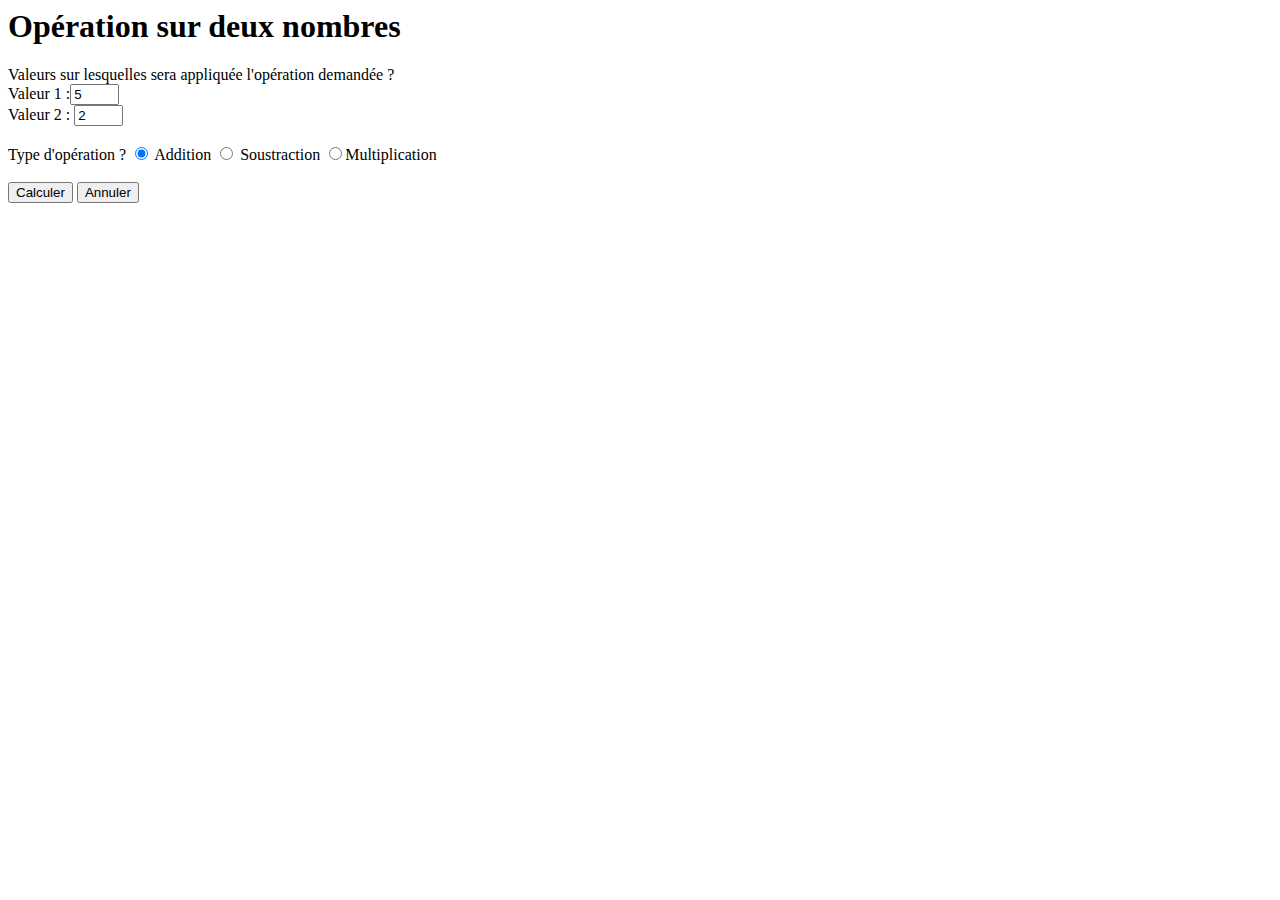
<file: TP/TP4/correction/exercice1/choixOperationGET.html>
﻿<html>

<head>
<title>Choix d'une opération sur 2 nombres</title>
</head>

 <body>

  <form action="operationGET.php" method="get">

	<h1>Opération sur deux nombres</h1>
	Valeurs sur lesquelles sera appliquée l'opération demandée ? <br/>

	<label for="val1">Valeur 1 :</label><input name="nb1" size="3" type="text" id="val1" value="5"/><br/>
	<label for="val2">Valeur 2 : </label><input name="nb2" size="3" type="text" id="val2" value="2"/><br/>
	<br/>
	Type d'opération ? 
		
	<input name="op" value="somme" type="radio" id="add" checked/> <label for="add">Addition</label>  
	<input name="op" value="sous" type="radio" id="sub"/> <label for="sub">Soustraction</label> 
	<!-- TP4 - Exercice 1.4-->
	<input name="op" value="mult" type="radio" id="time"/><label for="time">Multiplication</label>  
	<br/> 
	<br/>
	<input type="submit" value="Calculer"/> 
	<!-- TP4 - Exercice 1.2-->
	<input type="reset" name="BAnnul" value="Annuler">
   </form>
 </body>

</html>
</file>
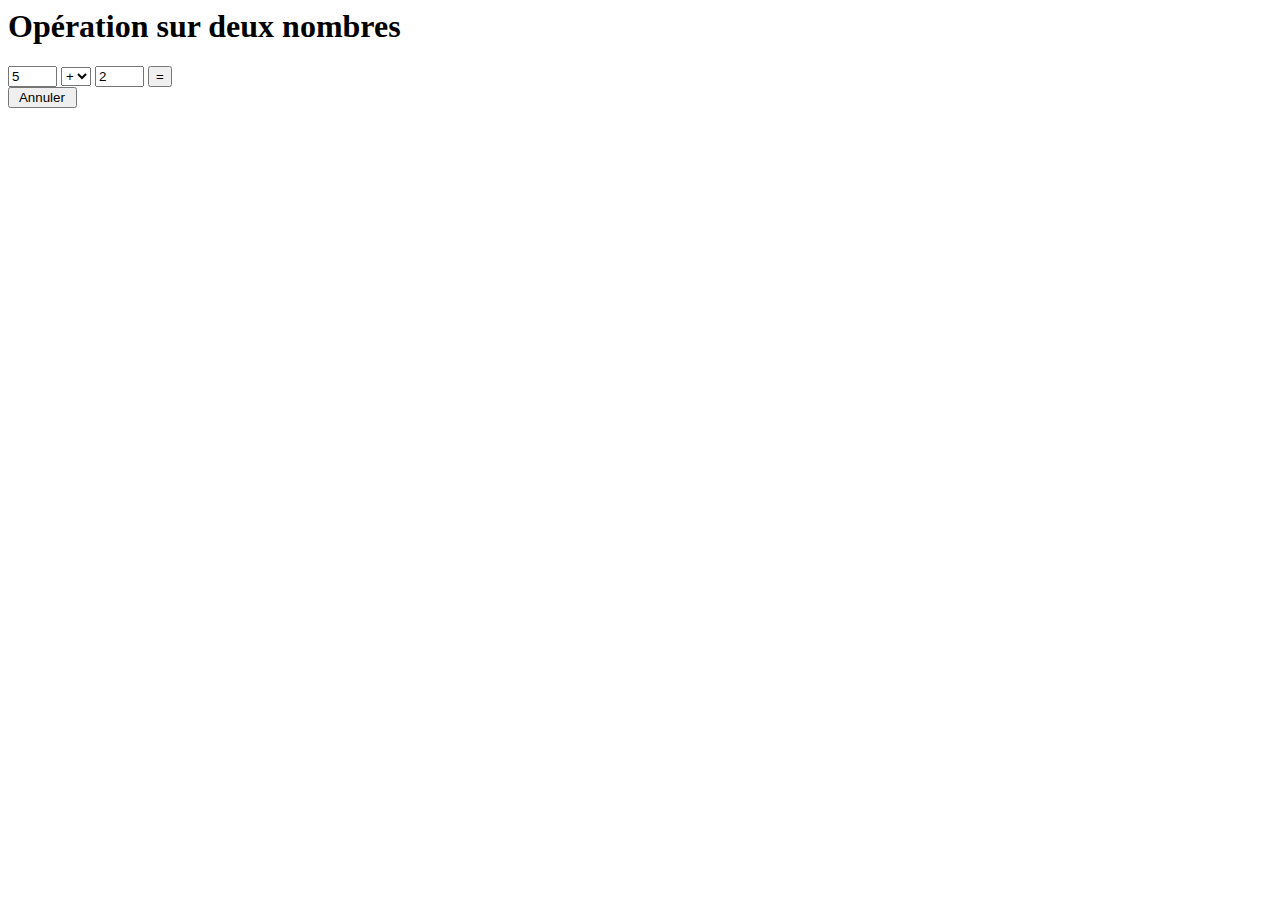
<file: TP/TP4/correction/exercice1/choixOperationListe.html>
<html>
<head>
  <title>Visualisation </title>
  <meta charset="utf-8"/>
</head>
<body>
    <form action="operationPOST.php" method="post">
      <h1>Opération sur deux nombres</h1>
      <!-- operande gauche--> 
      <input name="nb1" size="3" type="text" value="5"/>
      <!-- operateur--> 
      <select name="op">
        <option value="somme">+</option>
        <option value="sous">-</option>
        <option value="mult">*</option>
      </select>
      <!-- operande droite--> 
      <input name="nb2" size="3" type="text" value="2"/>

      <input value="=" type="submit"/><br/>
      <!-- TP4 - Exercice 1.2-->
      <INPUT TYPE="reset" NAME="BAnnul" VALUE=" Annuler ">
    </form>
</body>
</html>
</file>
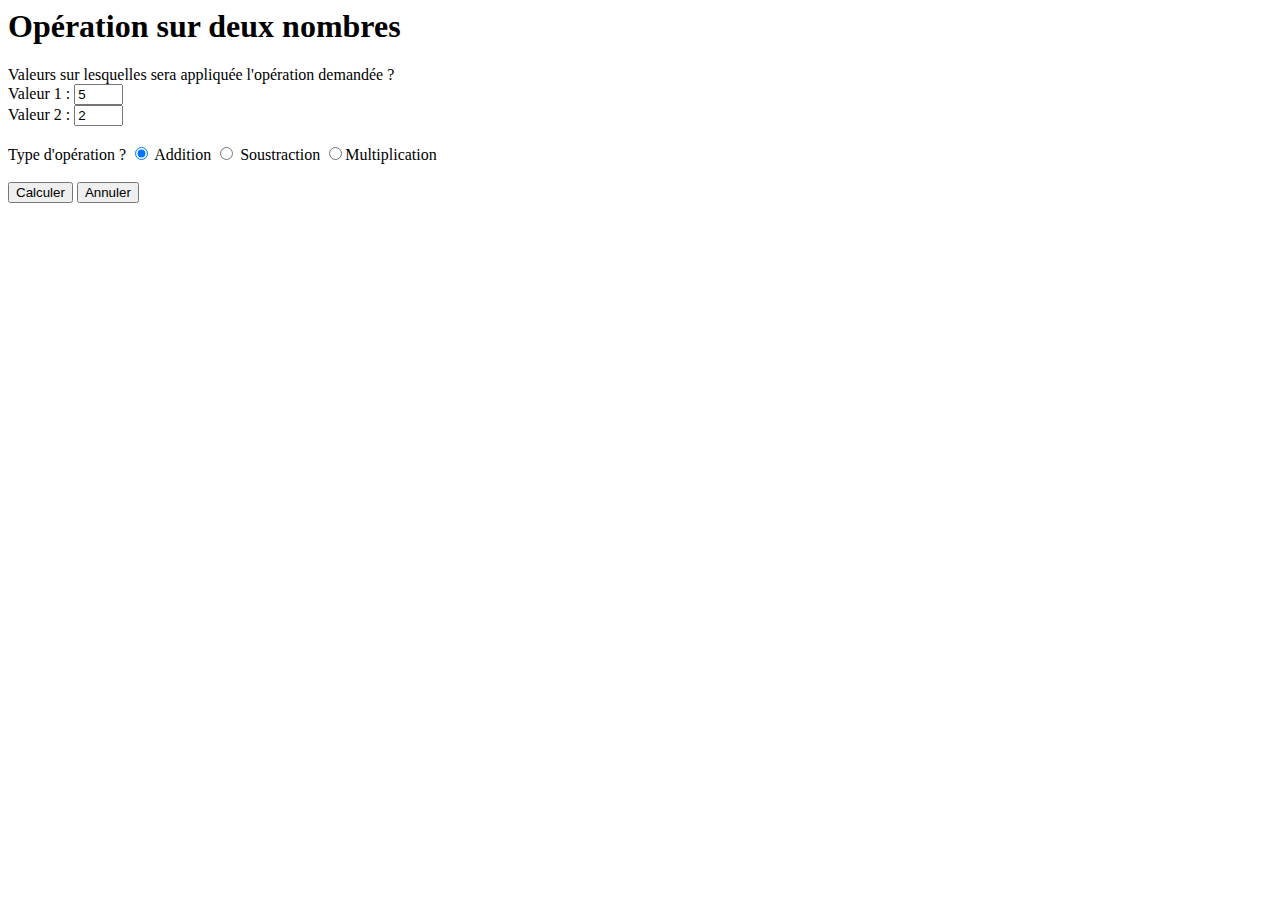
<file: TP/TP4/correction/exercice1/choixOperationPOST.html>
﻿<html>

<head>
<title>Choix d'une opération sur 2 nombres</title>
</head>

 <body>

  <form action="operationPOST.php" method="post">
	<h1>Opération sur deux nombres</h1>
	Valeurs sur lesquelles sera appliquée l'opération demandée ? <br/>

	<label for="val1">Valeur 1 :</label> <input name="nb1" size="3" type="text" id="val1" value="5"/><br/>
	<label for="val2">Valeur 2 : </label><input name="nb2" size="3" type="text" id="val2" value="2"/><br/>
	<br/>
	Type d'opération ? 
		
	<input name="op" value="somme" type="radio" id="add" checked/> <label for="add">Addition</label>  
	<input name="op" value="sous" type="radio" id="sub"/> <label for="sub">Soustraction</label> 
	<!-- TP4 - Exercice 1.4-->
	<input name="op" value="mult" type="radio" id="time"/><label for="time">Multiplication</label>  
	<br/> 
	<br/>
	<input type="submit" value="Calculer"/> 
	<!-- TP4 - Exercice 1.2-->
	<input type="reset" name="BAnnul" value="Annuler">
   </form>
 </body>

</html>
</file>
